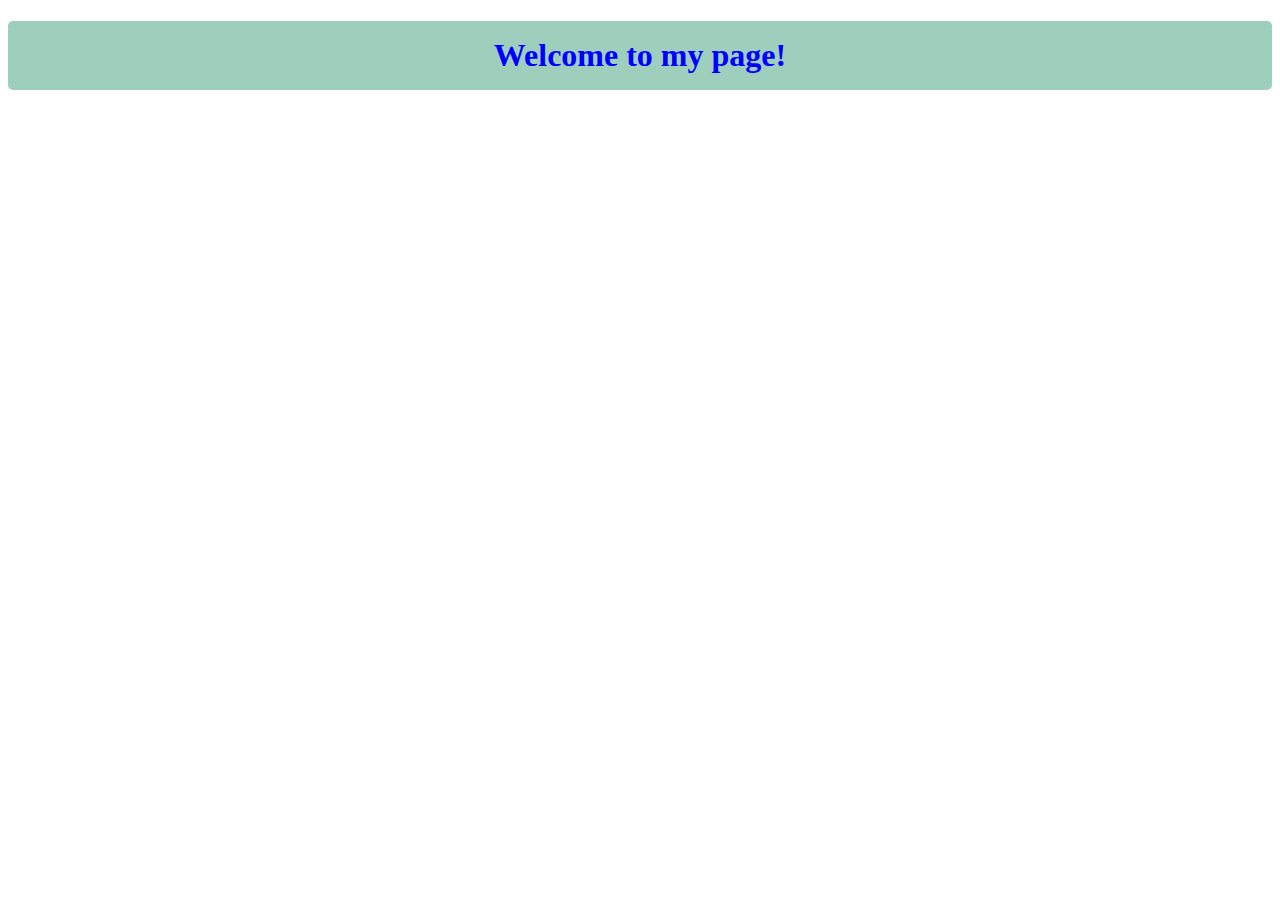
<file: Day1.html>
<!DOCTYPE html>
<html>
  <head>
    <meta http-equiv="content-type" content="text/html; charset=utf-8" />
    <meta name="rjstyle" content="">
    <title>RJstyle</title>
    <style type="text/css" media="all">
    body{
       box-sizing: border-box;
    }
      h1{
        text-align: center;
        color:blue;
        position: relative;
        top: 50%;
        transform: translateX(-50%,-50%);
        background-color: #71b99fae;
        padding: 1rem;
        border-radius:5px ;
      }
    </style>
  </head>
  <body>
    <h1>Welcome to my page!</h1>
  </body>
</html>
</file>
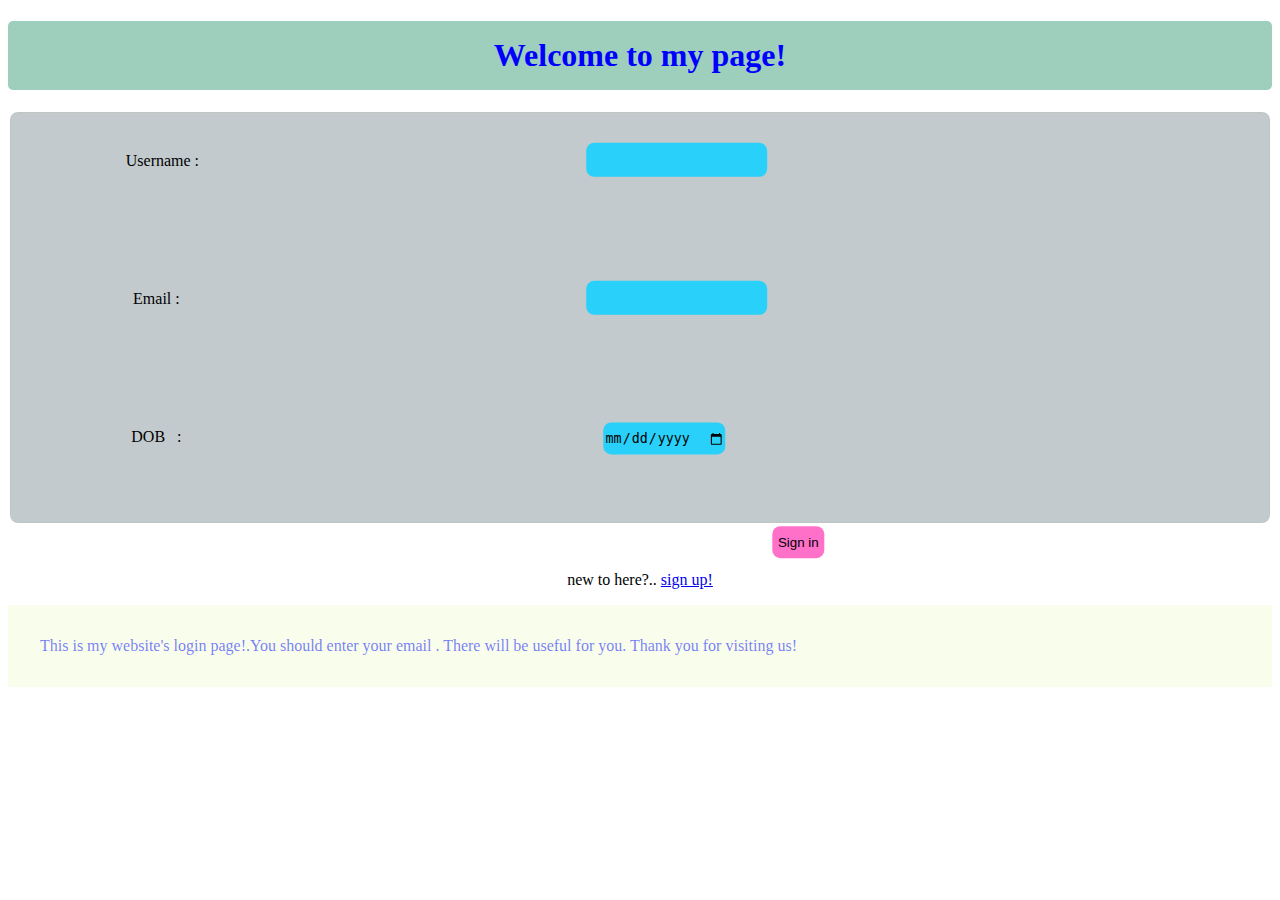
<file: Day2.html>
<!DOCTYPE html>
<html>
  <head>
    <meta http-equiv="content-type" content="text/html; charset=utf-8" />
    <meta name="rjstyle" content="">
    <title>RJstyle</title>
    <style type="text/css" media="all">
    body{
       box-sizing: border-box;
    }
      h1{
        text-align: center;
        color:blue;
        position: relative;
        top: 50%;
        transform: translateX(-50%,-50%);
        background-color: #71b99fae;
        padding: 1rem;
        border-radius:5px ;
      }
      fieldset{
        border-radius: 8px;
        border: 1px solid #bcc4c0c4;
        background-color: #80909579;
      }
      legend {
        background-color: #ffffff;
        border-radius: 5px;
        padding: 0.5rem;
      }
      form{
       
        text-align: center;
      }
      input{
        border-radius: 8px;
        background-color: #29d0f9;
        border: transparent;
        height: 2rem;
        top: 1%;
        transform: translateY(-180%) translateX(20%);
      }
      pre{
        font-family: Verdana;
        left: 40%;
        transform: translateX(-40%);
      }
      #signin{
        background-color: #ff009e8f;
        left:100%;
      transform: translate(300%,10%);
      }
      #p{
        background-color: #effacc5d;
        padding: 2rem;
        top: 50%;
        color: #000cff8a;
      }
    </style>
  </head>
  <body>
    <h1>Welcome to my page!</h1>
  
    
          <form method="post"  action="www.rjstyle.com" target="_blank">
      <fieldset>
      <pre><label for="Username">
        Username :
      </label></pre>
      <input type="text" name="Username" id="Username" value="" required=""/>
      <br />
      <br />
      <pre><label for="Email">
        Email :   
      </label></pre>
      <input type="email" name="Email" id="Email" value="" required="" />
      <br />
      <br />
      <pre><label for="DOB">
        DOB   :   
      </label></pre>
      <input type="date" name="DOB" id="DOB" value="" required=""/>
    
    </fieldset>
    <input type="submit" name="signin" id="signin" value="Sign in" />
    <p>
      new to here?.. <a href="#">sign up!</a>
    </p>
    </form>
    <p id="p">
      This is my website's login page!.You should enter your email . There will be useful for you. Thank you for visiting us!
    </p>
  </body>
</html>
</file>
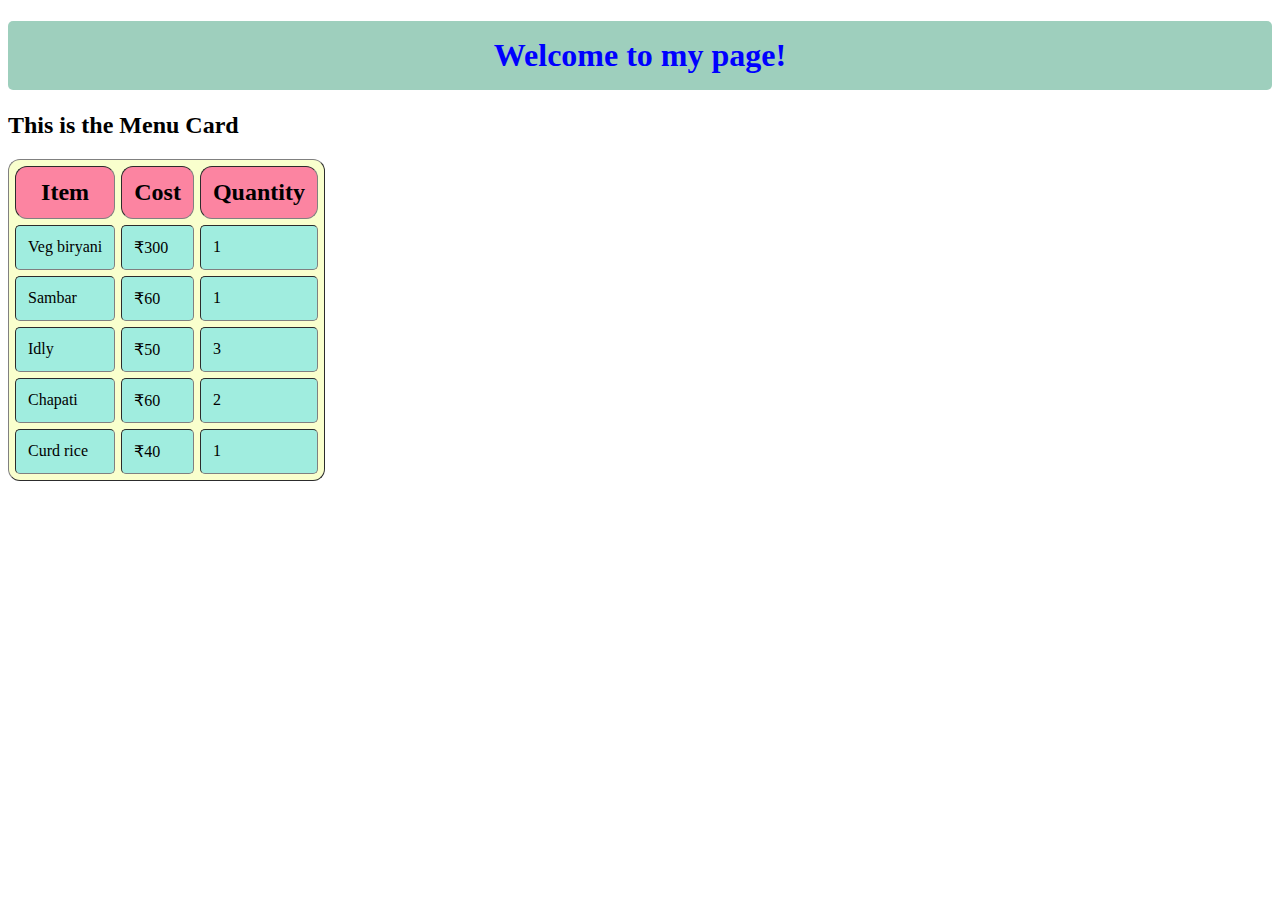
<file: Day3.html>
<!DOCTYPE html>
<html>
<head>
  <meta http-equiv="content-type" content="text/html; charset=utf-8" />
  <meta name="rjstyle" content="">
  <title>RJstyle</title>
  <style type="text/css" media="all">
    body {
      box-sizing: border-box;
    }
    h1 {
      text-align: center;
      color: blue;
      position: relative;
      top: 50%;
      transform: translateX(-50%,-50%);
      background-color: #71b99fae;
      padding: 1rem;
      border-radius: 5px;
    }
    table{
      
      border-radius: 12px;
      background-color: #dfff0032;
    }
    thead tr th{
      border-radius: 12px;
      background-color: #ff00727b;
      font-family: Verdana;
      font-size: 1.5rem;
    }
    tbody tr td{
      border-radius: 5px;
      background-color: #00ccff5b;
    }
  </style>
</head>
<body>
  <h1>Welcome to my page!</h1>
  <h2>This is the Menu Card</h2>
  <table border="1" cellpadding='12' cellspacing='6'>
    <thead>
      <tr>
        <th>Item</th>
        <th>Cost</th>
        <th>Quantity</th>
      </tr>
    </thead>
    <tbody>
      <tr>
        <td>Veg biryani</td>
        <td>₹300</td>
        <td>1</td>
      </tr>
      <tr>
        <td>Sambar</td>
        <td>₹60</td>
        <td>1</td>
      </tr>
      <tr>
        <td>Idly</td>
        <td>₹50</td>
        <td>3</td>
      </tr>
      <tr>
        <td>Chapati</td>
        <td>₹60</td>
        <td>2</td>
      </tr>
      <tr>
        <td>Curd rice</td>
        <td>₹40</td>
        <td>1</td>
      </tr>
    </tbody>
  </table>
</body>
</html>
</file>
